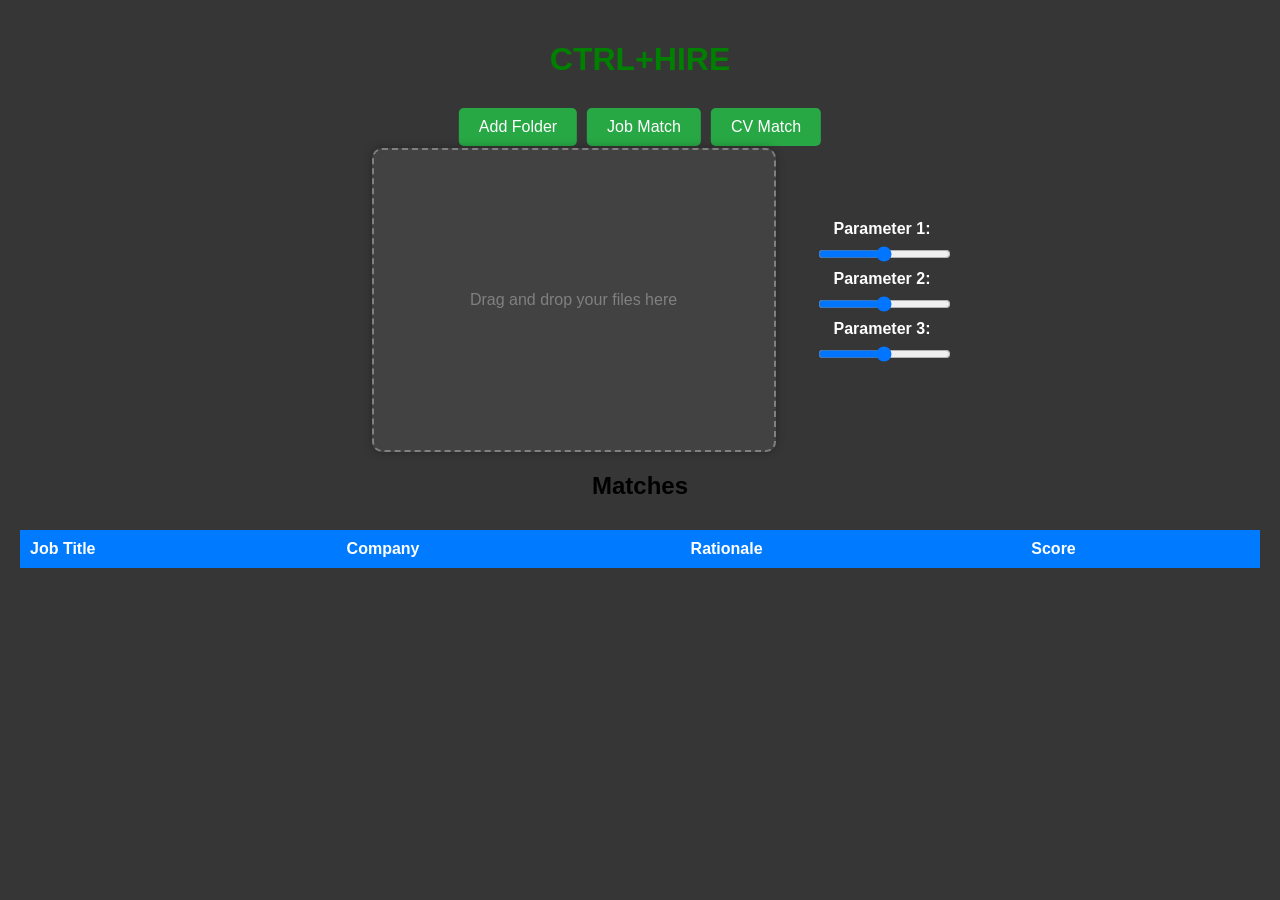
<file: Front-end/index.html>
<!DOCTYPE html>
<html lang="en">
<head>
  <meta charset="UTF-8" />
  <meta name="viewport" content="width=device-width, initial-scale=1.0" />
  <title>CTRL+HIRE</title>
  <link rel="stylesheet" href="styles/style.css" />
</head>
<body>
<div class="container">
  <h1 class="title">CTRL+HIRE</h1>

  <!-- Upload / Controls -->
  <div class="drag-drop-container">
    <div class="buttons">
      <label for="folder-input" class="button-label">
        <button id="add-folder">Add Folder</button>
      </label>
      <!-- Allow multiple file uploads without webkitdirectory -->
      <input type="file" id="folder-input" multiple style="display: none" />
      <button id="job-match">Job Match</button>
      <button id="cv-match">CV Match</button>
    </div>
    <div class="drag-drop-area" id="drag-drop-area">
      <p>Drag and drop your files here</p>
    </div>
    <div class="sliders">
      <label for="slider1">Parameter 1:</label>
      <input type="range" id="slider1" min="0" max="100" />
      <label for="slider2">Parameter 2:</label>
      <input type="range" id="slider2" min="0" max="100" />
      <label for="slider3">Parameter 3:</label>
      <input type="range" id="slider3" min="0" max="100" />
    </div>
  </div>

  <!-- Results Table -->
  <div class="results">
    <h2>Matches</h2>
    <table id="results-table">
      <thead>
      <tr>
        <th>Job Title</th>
        <th>Company</th>
        <th>Rationale</th>
        <th>Score</th>
      </tr>
      </thead>
      <tbody>
      <!-- Populated dynamically by app.js -->
      </tbody>
    </table>
  </div>
</div>

<!-- Your updated JS -->
<script src="scripts/app.js"></script>
</body>
</html>
</file>
<file: Front-end/styles/style.css>
/* General Body Styles */
body {
    font-family: Arial, sans-serif;
    margin: 0;
    padding: 20px;
    background-color: #363636;
}

/* Header */
h1 {
    text-align: center;
    color: #333;
}

.container {
    text-align: center;
}

/* Drag and Drop Section */
.drag-drop-container {
    display: flex;
    align-items: center;
    justify-content: center;
    gap: 20px;
    margin-top: 50px; /* Increased top margin for more space between title and drop area */
    position: relative;
    padding-left: 20px; /* Move the whole drag-drop container a little bit to the right */
}

/* Button Placement */
.buttons {
    position: absolute;
    top: -20px; /* moved lower from -40px to -20px */
    left: 50%; /* Center the buttons horizontally */
    transform: translateX(-50%); /* Adjust for centering */
    display: flex;
    flex-direction: row; /* Arrange buttons in a row */
    gap: 10px; /* Add spacing between buttons */
}

/* Drag-and-Drop Area */
.drag-drop-area {
    width: 400px;
    height: 300px;
    border: 2px dashed grey;
    border-radius: 10px;
    display: flex;
    align-items: center;
    justify-content: center;
    color: grey;
    background-color: #424242;
    position: relative;
    box-shadow: 0 0 10px rgba(0, 0, 0, 0.3);
    cursor: pointer; /* Shows a "hand" when hovering over */
    margin-top: 20px; /* Added margin to move it lower */
    margin-left: 20px; /* Added margin to shift it to the right */
}

.drag-drop-area.drag-over {
    border-color: #007bff;
    background-color: #e6f7ff;
    color: #007bff;
    box-shadow: 0 0 15px rgba(0, 123, 255, 0.3); /* Blue shadow on drag-over */
}

/* Sliders Section */
.sliders {
    display: flex;
    flex-direction: column;
    gap: 10px;
    margin-left: 20px; /* Move sliders to the right */
}

/* Title */
.title {
    color: green;
    font-size: 2rem;
    margin-bottom: 20px;
}

/* Button Styling */
button {
    background-color: #28a745;
    color: white;
    border: none;
    padding: 10px 20px;
    border-radius: 5px;
    cursor: pointer;
    font-size: 1rem;
}

button:hover {
    background-color: #218838; /* Darker green on hover */
}

/* Sliders Styling */
.sliders input[type="range"] {
    width: 100%;
    height: 8px;
    background: #ddd;
    border-radius: 5px;
    outline: none;
    cursor: pointer;
}

.sliders input[type="range"]:focus {
    background: #007bff;
}

.sliders label {
    font-size: 1rem;
    font-weight: bold;
    color: white;
}

/* Results Table */
#results-table {
    width: 100%;
    border-collapse: collapse;
    margin-top: 30px;
    color: white;
}

#results-table th, #results-table td {
    padding: 10px;
    text-align: left;
}

#results-table th {
    background-color: #007bff;
}

#results-table tbody tr:nth-child(even) {
    background-color: #2a2a2a;
}

#results-table tbody tr:hover {
    background-color: #555;
}

/* Mobile Responsiveness */
@media (max-width: 600px) {
    .results {
        margin-top: 20px;
    }

    #results-table th, #results-table td {
        font-size: 0.8rem;
        padding: 5px;
    }
}
</file>
